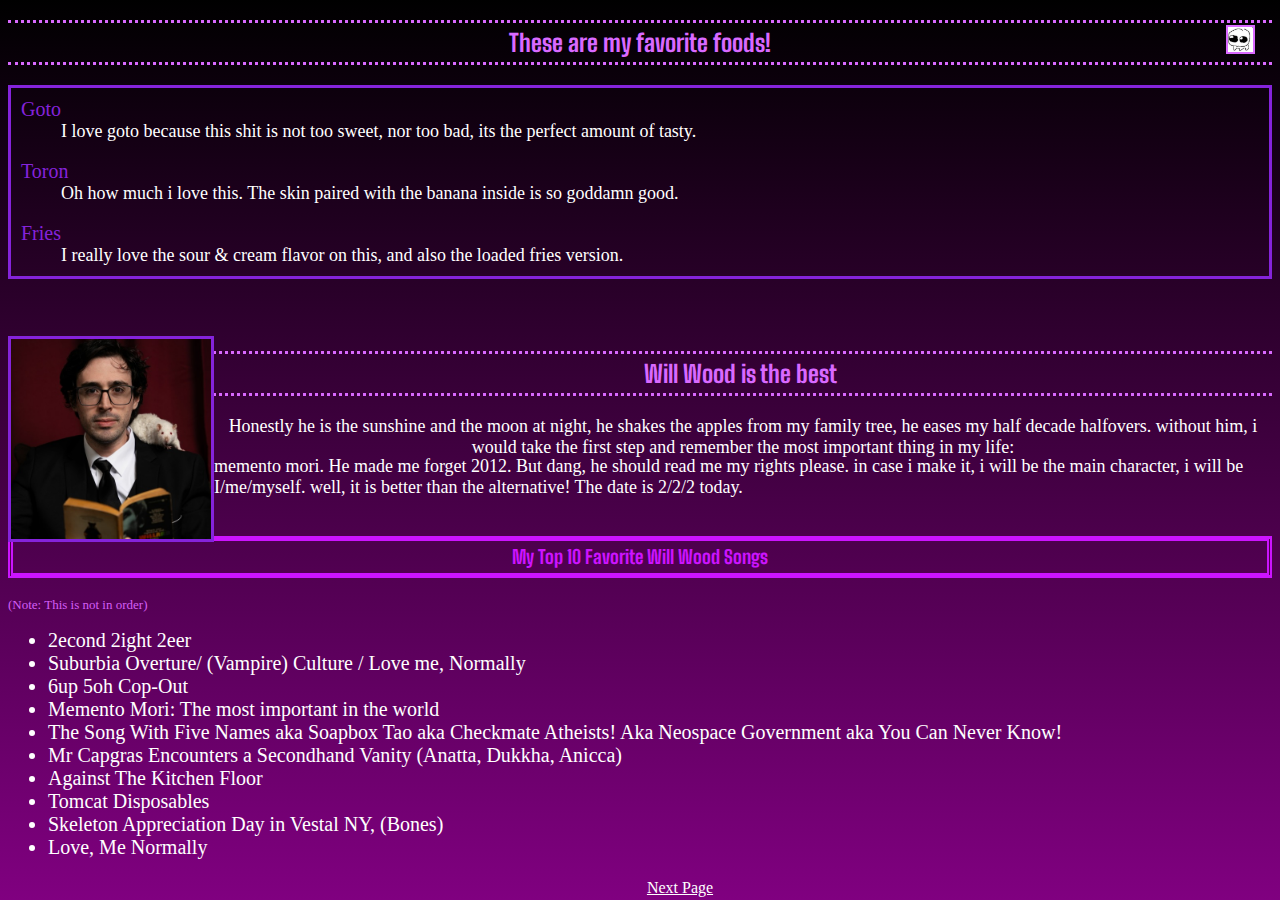
<file: index.html>
<!DOCTYPE html>
<html>
  <head>
    <meta charset="UTF-8">
    <meta name="title" content="All About Me">
    <meta name="keywords" content="Delicious, Yummy, Savory, Delectable, Amazing">
    <meta name="author" content="Rujus">
    <meta name="viewport" content="width=device-width, initial-scale=1.0">
    <link rel="stylesheet" href=style.css>
    <link href="https://fonts.googleapis.com/css2?family=Big+Shoulders:opsz,wght@10..72,100..900&display=swap" rel="stylesheet">
    <title>All About Me</title>
  </head>
  <body>
    <h2>These are my favorite foods!</h2>
    <dl>
      <dt>Goto</dt>
      <dd>I love goto because this shit is not too sweet, nor too bad, its the perfect amount of tasty.</dd>
      <br>
      <dt>Toron</dt>
      <dd>Oh how much i love this. The skin paired with the banana inside is so goddamn good.</dd>
      <br>
      <dt>Fries</dt>
      <dd>I really love the sour & cream flavor on this, and also the loaded fries version.</dd>
    </dl>
    <br>
  
    <br>
    <img src="Will_Wood.jpg" width=200px height=200px 
    id="will">
    <h2 id="will_would">Will Wood is the best</h2>
    <p id="will1">Honestly he is the sunshine and the moon at night, 
    he shakes the apples from my family tree, he eases my half decade halfovers. without him, i would take the first step and remember the most important thing in my life:</p>
    <p id="will2">memento mori. He made me forget 2012. But dang, he should read me my rights please. in case i make it, i will be the main character, i will be I/me/myself. well, it is better than the alternative! The date is 2/2/2 today. </p>
    <h3>My Top 10 Favorite Will Wood Songs</h3>
    <p class="small_text">(Note: This is not in order)</p>
    <ul>
      <li>2econd 2ight 2eer</li>
      <li>Suburbia Overture/ (Vampire) Culture / Love me, Normally</li>
      <li>6up 5oh Cop-Out</li>
      <li>Memento Mori: The most important in the world</li>
      <li>The Song With Five Names aka Soapbox Tao aka Checkmate Atheists! Aka Neospace Government aka You Can Never Know!</li>
      <li>Mr Capgras Encounters a Secondhand Vanity (Anatta, Dukkha, Anicca)</li>
      <li>Against The Kitchen Floor</li>
      <li>Tomcat Disposables</li>
      <li>Skeleton Appreciation Day in Vestal NY, (Bones)</li>
      <li>Love, Me Normally</li>
    <ul>
    <img src="Autism.png" id="autism">  
    <a href="index2.html">Next Page</a>
  </body>
</html>
</file>
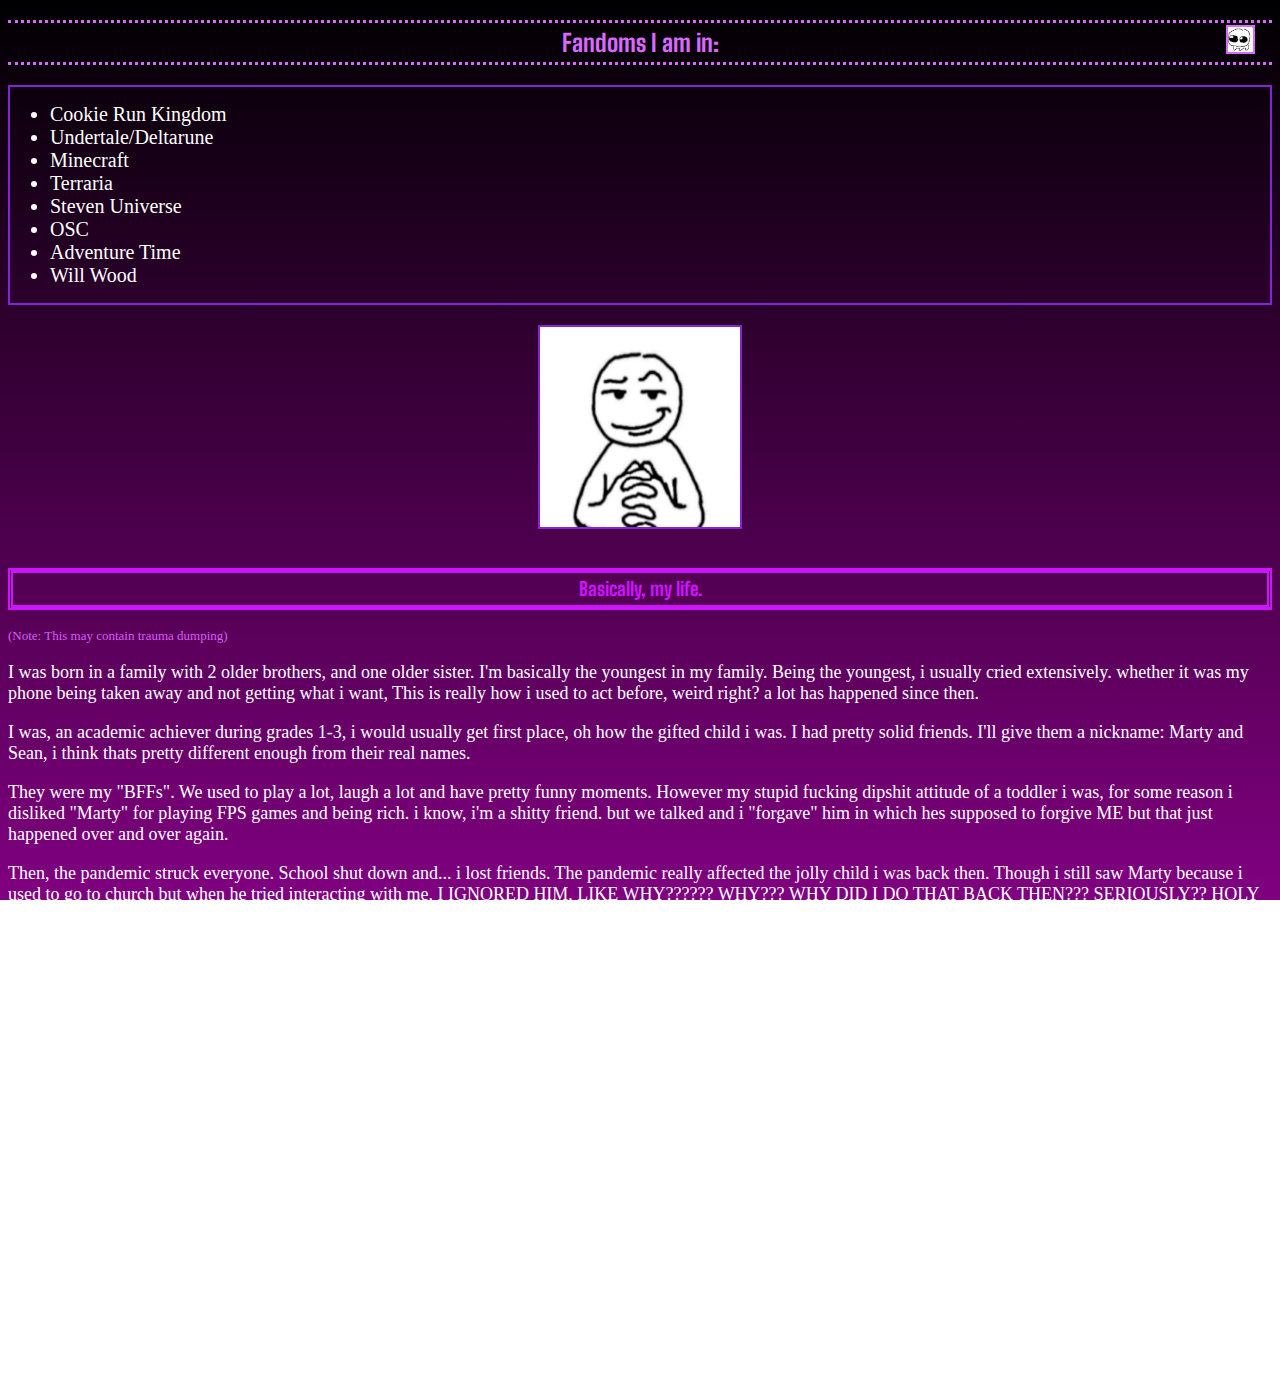
<file: index2.html>
<!DOCTYPE html>
<html>
<head>
  <meta charset="UTF-8">
  <meta name="viewport" content="width=device-width, initial-scale=1">
  <link rel="stylesheet" href="style.css">
  <title>Page 2</title>
  <link href="https://fonts.googleapis.com/css2?family=Big+Shoulders:opsz,wght@10..72,100..900&display=swap" rel="stylesheet">
</head>

<body>
  <h2>Fandoms I am in:</h2>
  <div class="box">
    <ul>
      <li>Cookie Run Kingdom</li>
      <li>Undertale/Deltarune</li>
      <li>Minecraft</li>
      <li>Terraria</li>
      <li>Steven Universe</li>
      <li>OSC</li>
      <li>Adventure Time</li>
      <li>Will Wood</li>
    </ul>
  </div>  
  <div class="center">
    <img src="smug.jpeg" class="std_image">
  </div>
  <h3>Basically, my life.</h3>
  <p class="small_text">(Note: This may contain trauma dumping)</p>
  <p>I was born in a family with 2 older brothers, and one older sister. I'm basically the youngest in my family. Being the youngest, i usually cried extensively. whether it was my phone being taken away and not getting what i want, This is really how i used to act before, weird right? a lot has happened since then.</p>
  <p>I was, an academic achiever during grades 1-3, i would usually get first place, oh how the gifted child i was. I had pretty solid friends. I'll give them a nickname: Marty and Sean, i think thats pretty different enough from their real names.</p>
  <p>They were my "BFFs". We used to play a lot, laugh a lot and have pretty funny moments. However my stupid fucking dipshit attitude of a toddler i was, for some reason i disliked "Marty" for playing FPS games and being rich. i know, i'm a shitty friend. but we talked and i "forgave" him in which hes supposed to forgive ME but that just happened over and over again.</p>
  <p>Then, the pandemic struck everyone. School shut down and... i lost friends. The pandemic really affected the jolly child i was back then. Though i still saw Marty because i used to go to church but when he tried interacting with me, I IGNORED HIM, LIKE WHY?????? WHY??? WHY DID I DO THAT BACK THEN??? SERIOUSLY?? HOLY SHIT I WOULD'VE BEEN HAPPIER.</p>
  <p>When i became really lonely, i started thinking about death. And i was only 10 years old at the time. Like i started thinking about how everyone dies and shit, like imagine, one day your loved ones are gonna die and you'll be there to experience it, that shit really sucked the life out of me. and henceforth, the reason why i suck at socializing now.</p>
  <p>One time, when i was sick, i cried at the thought of my mother dying, shes 50+ years old now. and i couldn't just bare the thought of her soul floating away in the near future. Well, thats when i became desensitized to death, and realized that this... memento mori i've been experiencing, is just pointless. My existential crisis faded away soon after. And i pretty much accepted that death is inevitable and yadda yadda. Thats also the reason why im an Atheist or an Absurdist. Whatever the fuck fits my profile.</p>
  <p>The pandemic ended soon after that, i went into grade 5, and uhm, it was pretty boring. Basically nothing ever happened so lets just move on to grade 6. Oh boy grade 6. Grade 6 is where i'll meet some of the people in my life who've made me happier. But at the start, I.. was suicidal, basically, suicidal in the terms where i always used to think about ending my life, not actually doing it. i had suicidal thoughts. Because majority of the time in grade 6, i was a loner. Nobody wanted to be friends with me. except, for a few people, i really value them. Like this one girl who used to have a crush on me, lets call her "Kilometers", she didnt know i was gay. Trust me i also didnt know i was gay back then, so i was clueless to why this girl wanted to be my friend.</p>
  <p>She gave me gifts, and we were also coincidentally learning japanese at the same time too. Yeah i really wanted to learn another language. I bought a japanese book from naga and started reading at the science park, i thought nobody would care but some people would. They would talk to me sometimes but not really becoming friends. The type of people i would prefer to be friends with are people that can speak english with me, because i dont know fucking shit about talking in tagalog, and im an outcast because i also dont know rinconada. Though i wasnt THAT much of a loner, because i had a friend that i'd call "Smirk". I hope these names are ambiguous enough so people dont know who im talking about.</p>
  <img src="Autism.png" id="autism">  
  <div class="pg_btn">
  <a href="index.html" class="pg_btn1">Previous Page</a>
  <a href="index3.html" class="pg_btn2">Next Page</a>
  </div>
</body>

</html>
</file>
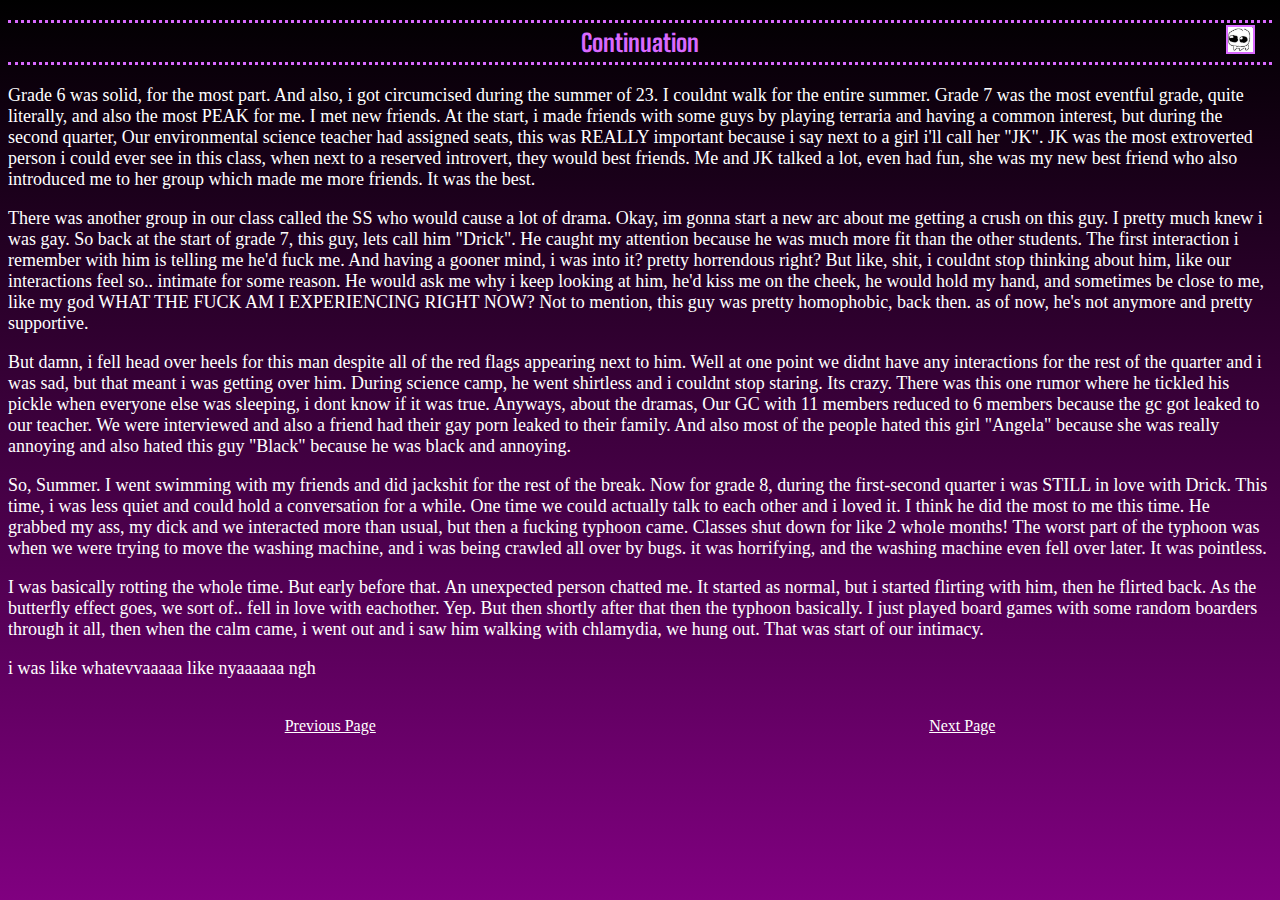
<file: index3.html>
<!DOCTYPE html>
<html>

<head>
  <meta charset="UTF-8">
  <meta name="viewport" content="width=device-width, initial-scale=1">
  <link rel="stylesheet" href=style.css>
  <title>Page 3</title>
  <link href="https://fonts.googleapis.com/css2?family=Big+Shoulders:opsz,wght@10..72,100..900&display=swap" rel="stylesheet">
</head>

<body>
  <h2>Continuation</h2>
  <img src="Autism.png" id="autism">  
  <p>Grade 6 was solid, for the most part. And also, i got circumcised during the summer of 23. I couldnt walk for the entire summer. Grade 7 was the most eventful grade, quite literally, and also the most PEAK for me. I met new friends. At the start, i made friends with some guys by playing terraria and having a common interest, but during the second quarter, Our environmental science teacher had assigned seats, this was REALLY important because i say next to a girl i'll call her "JK". JK was the most extroverted person i could ever see in this class, when next to a reserved introvert, they would best friends. Me and JK talked a lot, even had fun, she was my new best friend who also introduced me to her group which made me more friends. It was the best.</p>
  <p>There was another group in our class called the SS who would cause a lot of drama. Okay, im gonna start a new arc about me getting a crush on this guy. I pretty much knew i was gay. So back at the start of grade 7, this guy, lets call him "Drick". He caught my attention because he was much more fit than the other students. The first interaction i remember with him is telling me he'd fuck me. And having a gooner mind, i was into it? pretty horrendous right? But like, shit, i couldnt stop thinking about him, like our interactions feel so.. intimate for some reason. He would ask me why i keep looking at him, he'd kiss me on the cheek, he would hold my hand, and sometimes be close to me, like my god WHAT THE FUCK AM I EXPERIENCING RIGHT NOW? Not to mention, this guy was pretty homophobic, back then. as of now, he's not anymore and pretty supportive. </p>
  <p>But damn, i fell head over heels for this man despite all of the red flags appearing next to him. Well at one point we didnt have any interactions for the rest of the quarter and i was sad, but that meant i was getting over him. During science camp, he went shirtless and i couldnt stop staring. Its crazy. There was this one rumor where he tickled his pickle when everyone else was sleeping, i dont know if it was true. Anyways, about the dramas, Our GC with 11 members reduced to 6 members because the gc got leaked to our teacher. We were interviewed and also a friend had their gay porn leaked to their family. And also most of the people hated this girl "Angela" because she was really annoying and also hated this guy "Black" because he was black and annoying.</p>
  <p>So, Summer. I went swimming with my friends and did jackshit for the rest of the break. Now for grade 8, during the first-second quarter i was STILL in love with Drick. This time, i was less quiet and could hold a conversation for a while. One time we could actually talk to each other and i loved it. I think he did the most to me this time. He grabbed my ass, my dick and we interacted more than usual, but then a fucking typhoon came. Classes shut down for like 2 whole months! The worst part of the typhoon was when we were trying to move the washing machine, and i was being crawled all over by bugs. it was horrifying, and the washing machine even fell over later. It was pointless.</p>
  <p>I was basically rotting the whole time. But early before that. An unexpected person chatted me. It started as normal, but i started flirting with him, then he flirted back. As the butterfly effect goes, we sort of.. fell in love with eachother. Yep. But then shortly after that then the typhoon basically. I just played board games with some random boarders through it all, then when the calm came, i went out and i saw him walking with chlamydia, we hung out. That was start of our intimacy.</p>
  <p>i was like whatevvaaaaa like nyaaaaaa ngh </p>
  <div class="pg_btn">
    <a href="index2.html" class="pg_btn1">Previous Page</a>
    <a href="index3.html" class="pg_btn2">Next Page</a>
  </div>
</body>

</html>
</file>
<file: style.css>
body{
  background: linear-gradient(to top,purple, black);
  background-repeat: no-repeat;
  background-attachment: fixed;
}h2{
  color: #d969ff; /*light purple*/
  font-family:"Big Shoulders", serif;
  border-top-style: dotted;
  padding:5px;
  border-bottom-style: dotted;
  text-align:center;
}h3{
  color:#cc14ff; /*really purple*/
  font-family: "Big Shoulders", serif;
  text-align:center;
  border-left-style: double;
  border-right-style: double;
  padding:5px;
  border-top-style:solid;
  border-bottom-style:solid;
  border-width:5px;
}dd{
  color:white;
  font-family:"Times New Roman", serif;
  font-size:18px;
}dt{
  color:#8523db; /*purple*/
  font-family: serif;
  font-size:20px;
}dl{
  border-style:solid;
  border-color:#8523db;
  border-width:3px;
  padding:10px;
}#will{
  border-style: solid;
  border-width: px;
  border-color: #8523db;
  margin-top: 5px;
  float: left;
}#will_would{
  text-align: center;
  float:bottom;
}#will1{
  text-align:center;
}#will2{
  position:relative;
  bottom:20px;
}p{
  color:white;
  font-family:"Times New Roman", serif;
  font-size:18px;
}.small_text{
  color:#d45ff5; /*small purple*/
  font-family: serif;
  font-size:13px;
}li{
  color:white;
  font-family:"Times New Roman", serif;
  font-size: 20px;
}#autism{
  width:25px;
  height:25px;
  position: fixed;
  right:25px;
  top:25px;
  border: 2px solid #d969ff;
}a{
  color:white;
  font-family:serif;
  text-align: center;
  margin: 0 auto;
  margin-top:20px;
  display: block;
}.box{
  border: 2px solid #8523db;
  
}.center{
  display:flex;
  justify-content:center;
}
.std_image{
  width:200px;
  height:200px;
  margin:20px;
  border: 2px solid #8523db;
}.pg_btn{
  display:flex;
  justify-content:center;
}
</file>
